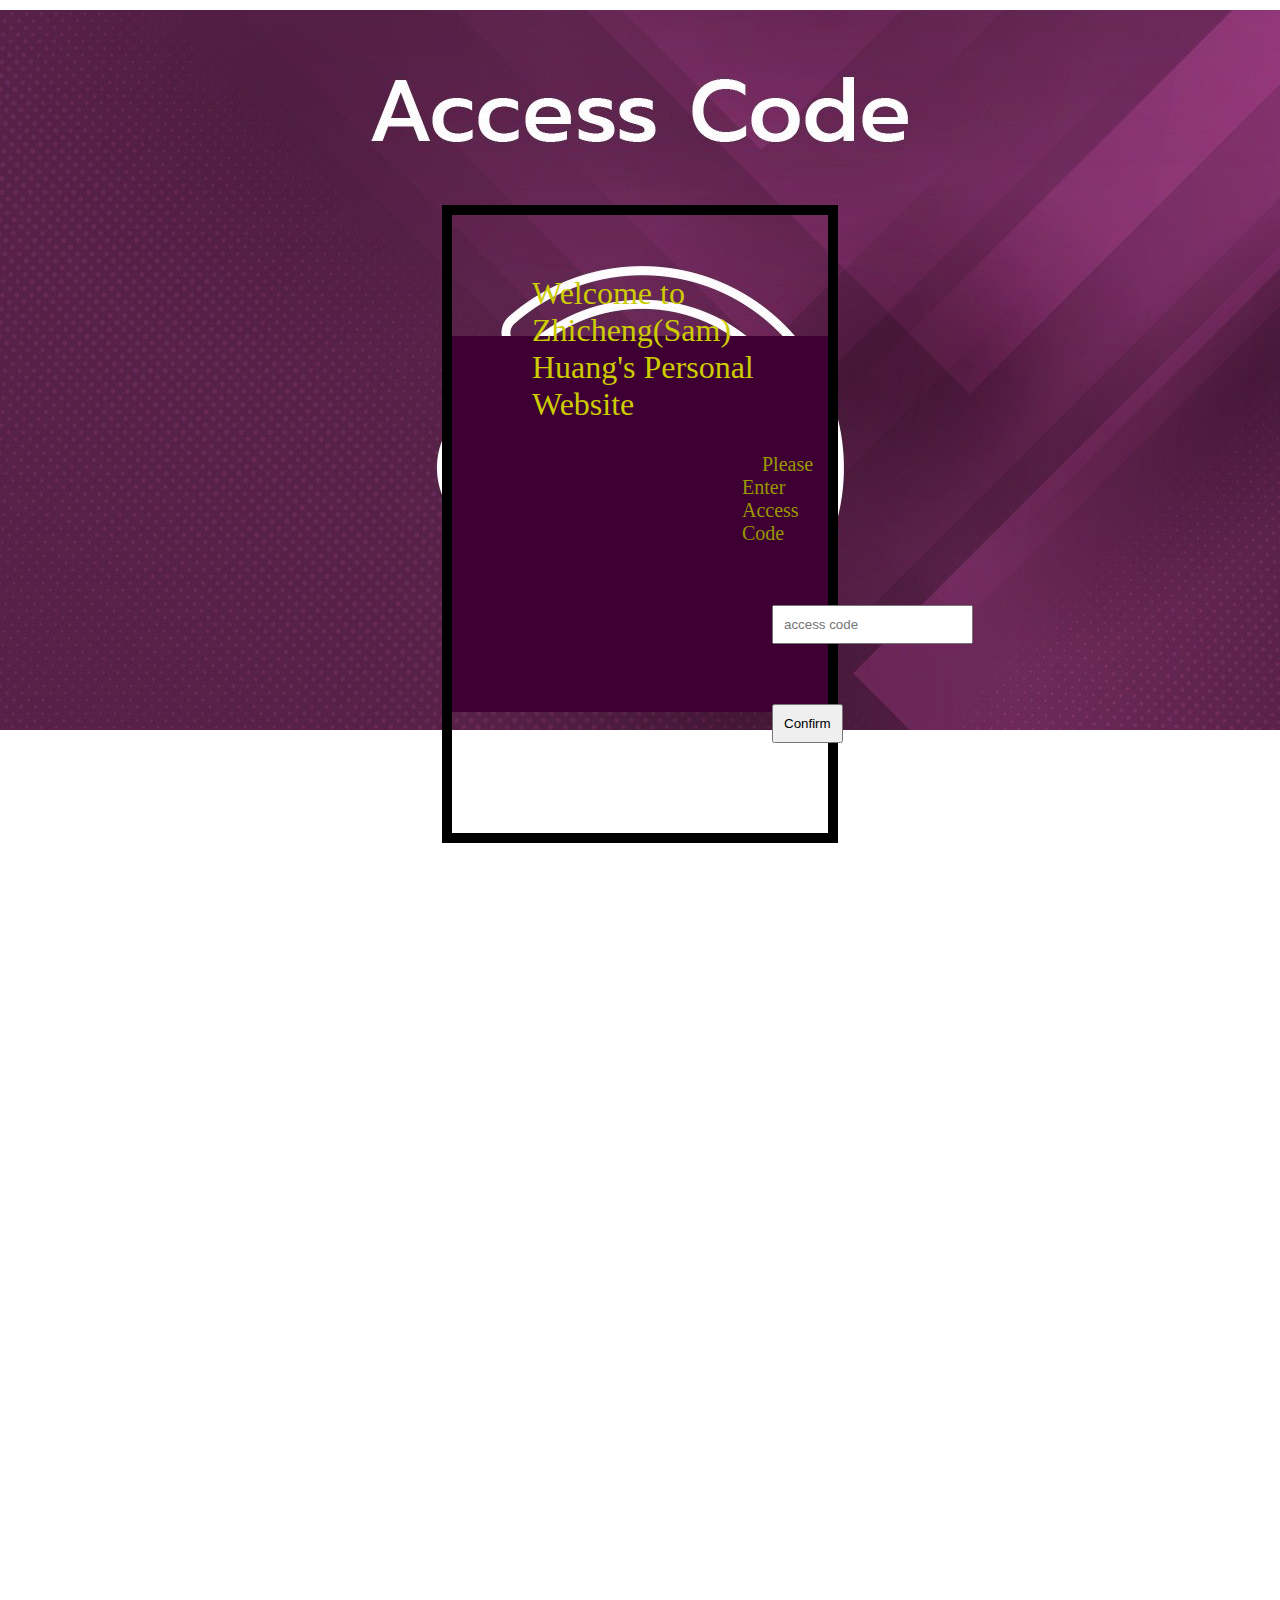
<file: MyWebsite/web/index.html>
<!DOCTYPE html>
<html lang="en">
<head>
    <meta charset="UTF-8">
    <title>RequestAccess</title>
    <style>
        * {
            margin: 10px;
            padding: 10px;
            box-sizing: border-box;
        }

        body {
            background: url("img/access_code.jpg") no-repeat top;
            padding-top: 25px;
        }

        .hp_layout {
            width: 33%;
            height: auto;
            border: 10px solid #000000;
            //margin-top: 150px;
            //margin-left: 800px;
            margin: 150px auto 800px;
            background: url("img/Solid Plum, Dark Purple background.jpg") no-repeat center/100%;
        }

        .hp_up {
            /*border: 1px solid red;*/
            float: top;
            margin: 20px;
        }

        .hp_up > p:first-child {
            color: #CCCC00;
            font-size: 32px;
            margin-left: 30px;
        }

        .hp_up > div:last-child {
            color: #999900;
            font-size: 20px;
            margin-left: 240px;
        }

    </style>
</head>
<body>
<div class="hp_layout">
    <div class="hp_up">
        <p>Welcome to Zhicheng(Sam) Huang's Personal Website</p>
        <div>
            <label for="accessCode">Please Enter Access Code</label>
            <div></div>
            <form action="/MyWebsite/Verification" method="post">
                <input type="password" name="accessCode" id="accessCode" placeholder="access code">
                <div></div>
                <input type="submit" id="sub_btn" value="Confirm">
            </form>
        </div>
    </div>



</div>
</body>
</html>
</file>
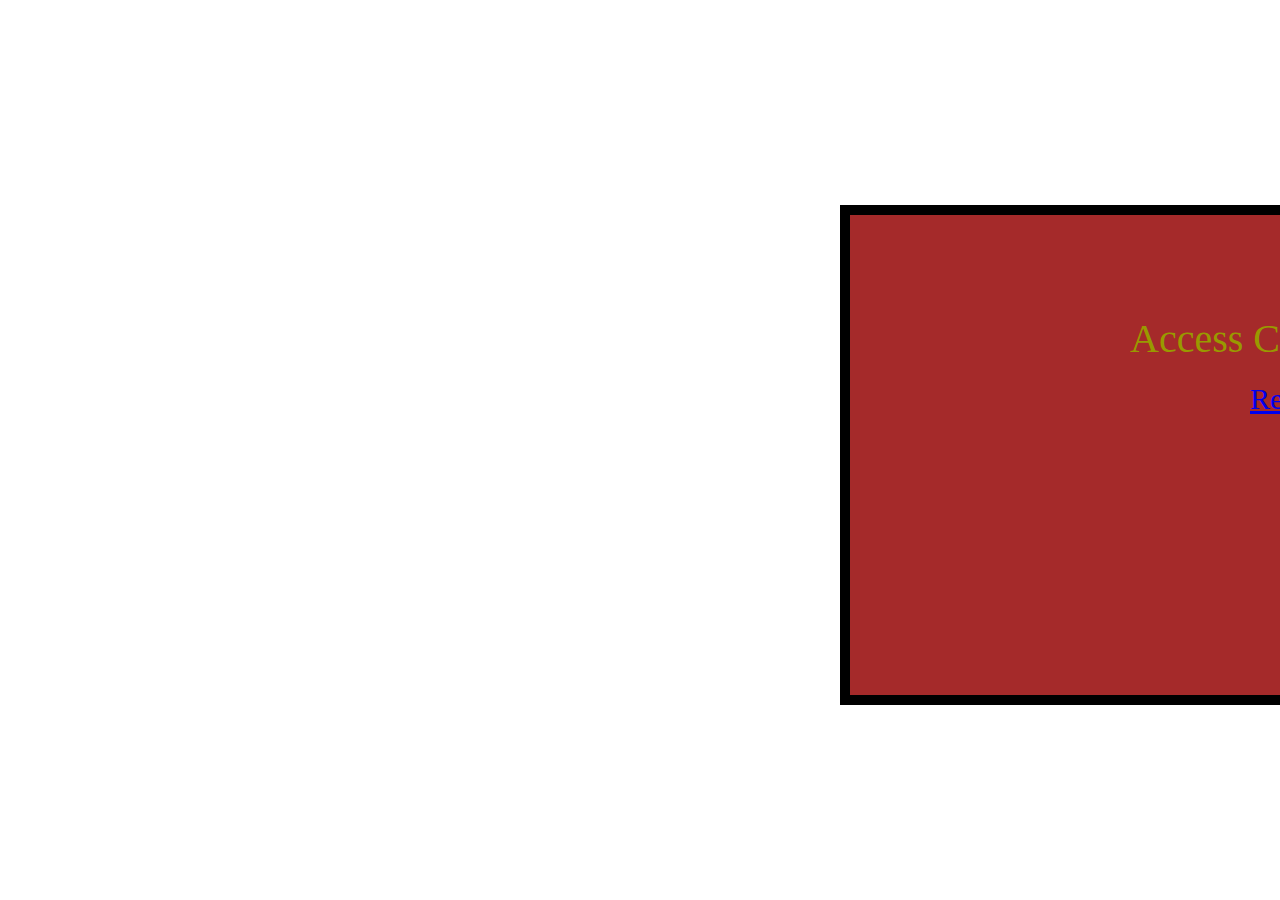
<file: MyWebsite/web/AccessCodeIncorrect.html>
<!DOCTYPE html>
<html lang="en">
<head>
    <meta charset="UTF-8">
    <title>WrongAccessCode</title>
    <style>
        * {
            margin: 10px;
            padding: 10px;
            box-sizing: border-box;
        }

        body {
            background-color: white;
            padding-top: 25px;
        }
        .rg_layout {
            width: 900px;
            height: 500px;
            border: 10px solid #000000;
            margin-top: 150px;
            margin-left: 800px;
            background-color: brown;
        //background-color: darkmagenta;
        }

        .rg_center > p:first-child {
            color: #999900;
            margin-top: 60px;
            margin-left: 240px;
            font-size: 40px;
        }

        .rg_center > a:last-child{
            margin-top: 300px;
            margin-left: 360px;
            font-size: 30px;
        }

    </style>
</head>
<body>
<div class="rg_layout">
    <div class="rg_center">
        <p>Access Code Incorrect</p>
        <a href="index.html">Return</a>
    </div>
</div>
</body>
</html>
</file>
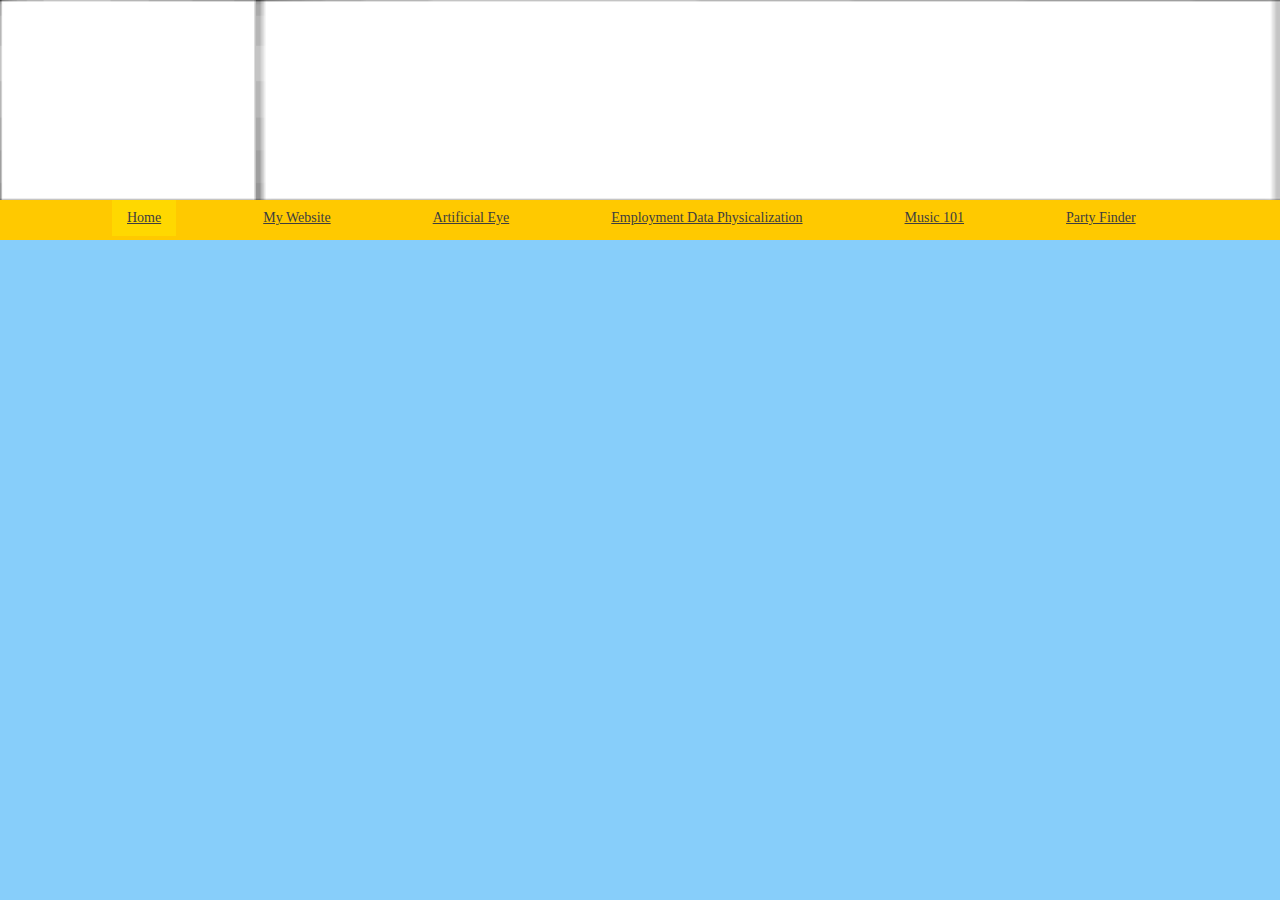
<file: MyWebsite/web/HomePage.html>
<!DOCTYPE html>
<html lang="en">
<head>
    <meta charset="UTF-8">
    <title>HomePage</title>
    <style>
        @import "./css&js/general.css";
    </style>
    <link rel="stylesheet" href="css&js/general.css">
</head>
<body>
<button id="back-to-top">Back to Top</button>
<div style="clear: both; display: flex; padding: 0; margin: 0; border: none">
    <div style="width: 20%">
        <img content="logo" src="img/img_placeholder.png" alt="placeholder" style="width: 100%" height="200">
    </div>
    <div style="width: 80%">
        <img content="mydesign" src="img/img_placeholder.png" alt="placeholder" style="width: 100%" height="200">
    </div>
</div>
<div class="navitem">
    <ul class="nav">
        <li class="nav-active"><a href="HomePage.html">Home</a></li>
        <li><a href="Project Website.html">My Website</a></li>
        <li><a href="Artificial Eye.html">Artificial Eye</a></li>
        <li><a href="Employment Data Physicalization.html">Employment Data Physicalization</a></li>
        <li><a href="Music 101.html">Music 101</a></li>
        <li><a href="Party Finder.html">Party Finder</a></li>
    </ul>
</div>

<script src="css&js/general.js"></script>
</body>
</html>
</file>
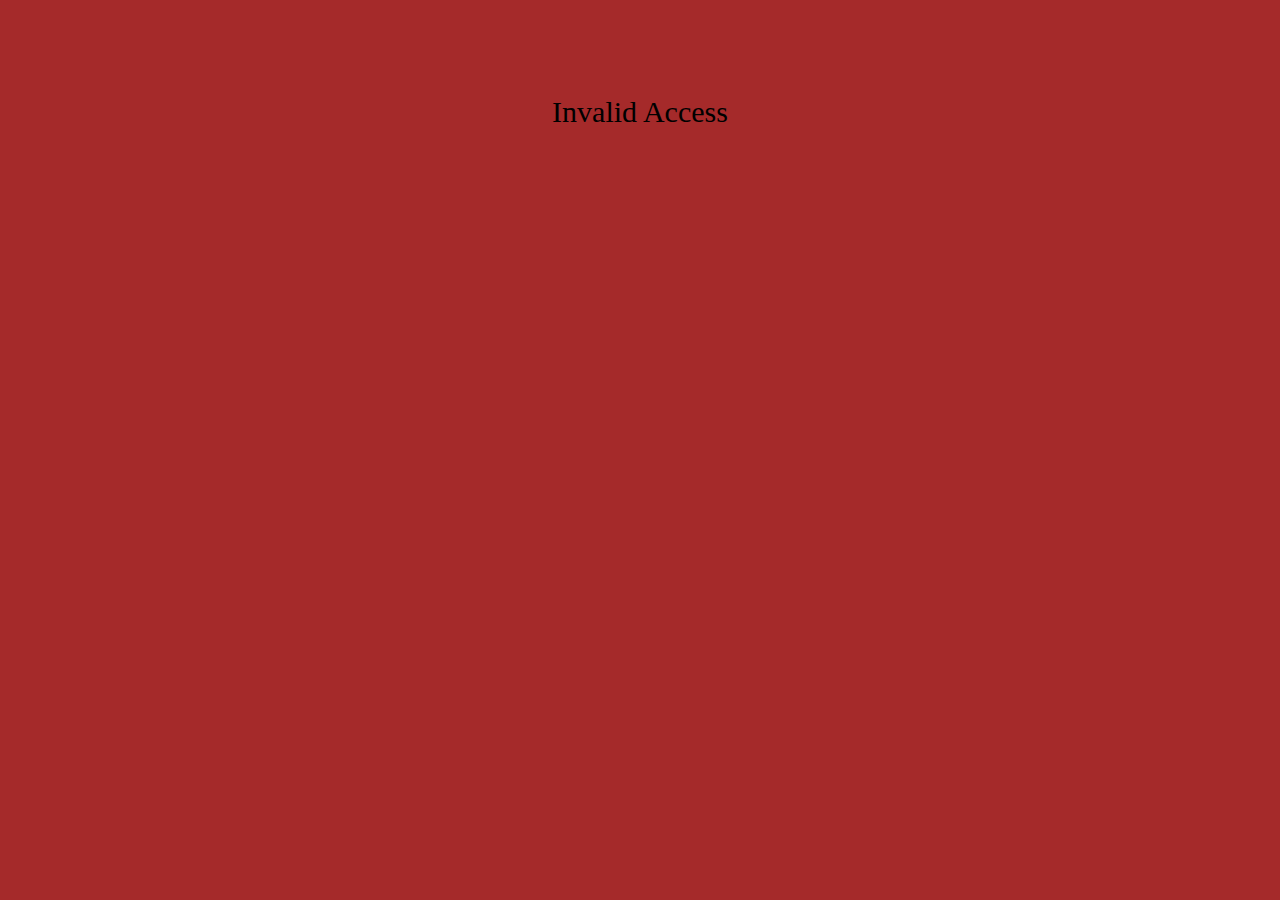
<file: MyWebsite/web/InvalidAccess.html>
<!DOCTYPE html>
<html lang="en">
<head>
    <meta charset="UTF-8">
    <title>InvalidAccess</title>
    <style>
        * {
            margin: 10px;
            padding: 10px;
            box-sizing: border-box;
        }

        body {
            background-color: brown;
            padding-top: 25px;
        }

        .rg_center {
            text-align: center;
            font-size: 30px;
        }

    </style>
</head>
<body>

<div class="rg_center">
    <p>Invalid Access</p>
</div>


</body>
</html>
</file>
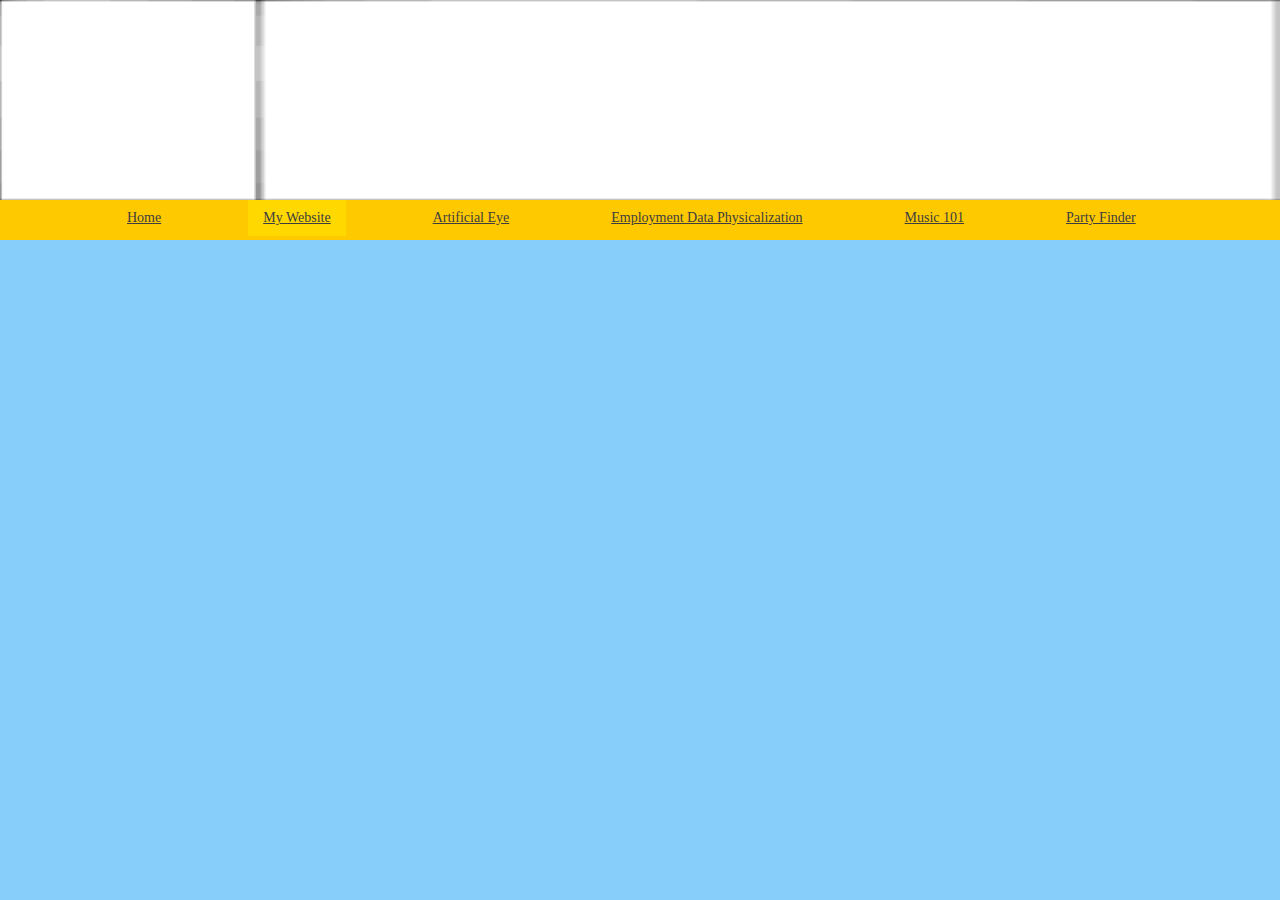
<file: MyWebsite/web/Project Website.html>
<!DOCTYPE html>
<html lang="en">
<head>
    <meta charset="UTF-8">
    <title>My Website</title>
    <style>
        @import "./css&js/general.css";
    </style>
    <link rel="stylesheet" href="css&js/general.css">
</head>
<body>
<button id="back-to-top">Back to Top</button>
<div style="clear: both; display: flex; padding: 0; margin: 0; border: none">
    <div style="width: 20%">
        <img content="logo" src="img/img_placeholder.png" alt="placeholder" style="width: 100%" height="200">
    </div>
    <div style="width: 80%">
        <img content="mydesign" src="img/img_placeholder.png" alt="placeholder" style="width: 100%" height="200">
    </div>
</div>

<div class="navitem">
    <ul class="nav">
        <li><a href="HomePage.html">Home</a></li>
        <li class="nav-active"><a href="Project Website.html">My Website</a></li>
        <li><a href="Artificial Eye.html">Artificial Eye</a></li>
        <li><a href="Employment Data Physicalization.html">Employment Data Physicalization</a></li>
        <li><a href="Music 101.html">Music 101</a></li>
        <li><a href="Party Finder.html">Party Finder</a></li>
    </ul>
</div>

<script src="css&js/general.js"></script>
</body>
</html>
</file>
<file: MyWebsite/web/css&js/general.css>
html, ul, li, ol, dl, dd, dt, p, form, fieldset, legend, img {
    margin: 0;
    padding: 0;
    box-sizing: border-box;
    font-family: "Times New Roman", serif;
}

body{
    background-color: lightskyblue;
    padding: 0;
    margin: 0;
}

img{
    display: block;
    padding-top: 20px;
    padding-bottom: 20px;
}
table {
    border-collapse: collapse;
}

img[src="img/img_placeholder.png"] {
    padding: 0;
    margin: 0;
    border: none;
    display: block;
}

.navitem {
    width: 100%;
    height: 40px;
    background: #ffc900;
}

.link:hover{
    text-decoration: darkblue;

}

#back-to-top {
    display: none;
    position: fixed;
    top: 20px;
    right: 10px;
    padding: 10px;
    background-color: #007BFF;
    color: #fff;
    border: none;
    border-radius: 5px;
    cursor: pointer;
}

.nav {
    width: 1200px;
    margin: 0 auto 0;
}

ul, ol {
    list-style: none;
}

.nav li {
    float: left;
    margin-left: 6%;
}

.nav>li>a:focus, .nav>li>a:hover{
    background-color: gold;
}

.nav li a {
    color: #3d3d3f;
    font-size: 14px;
    display: inline-block;
}

.nav .nav-active {
    background-color: #ffd800;
}

.nav>li>a {
    padding: 10px 15px;
}

.border_layout {
    width: 80%;
    height: auto;
    border: 10px solid #000000;
    margin: 100px auto 250px;
    background-color: white;
    padding: 20px;
}

.text_headings{
    font-size: 32px;
    text-align: center;
    padding-top: 20px;
    padding-bottom: 20px;
}

.text_subheadings{
    text-decoration: underline;
    font-size: 24px;
    margin: auto;
    padding-top: 10px;
    padding-bottom: 10px;
}

.text_stepheadings{
    text-decoration: underline;
    font-size: 20px;
    margin: auto;
    padding-top: 5px;
    padding-bottom: 5px;
}

.list_items{
    list-style-type: disc;
    padding: 20px;
}

.list_steps{
    list-style-type: decimal;
    padding: 20px;
}
</file>
